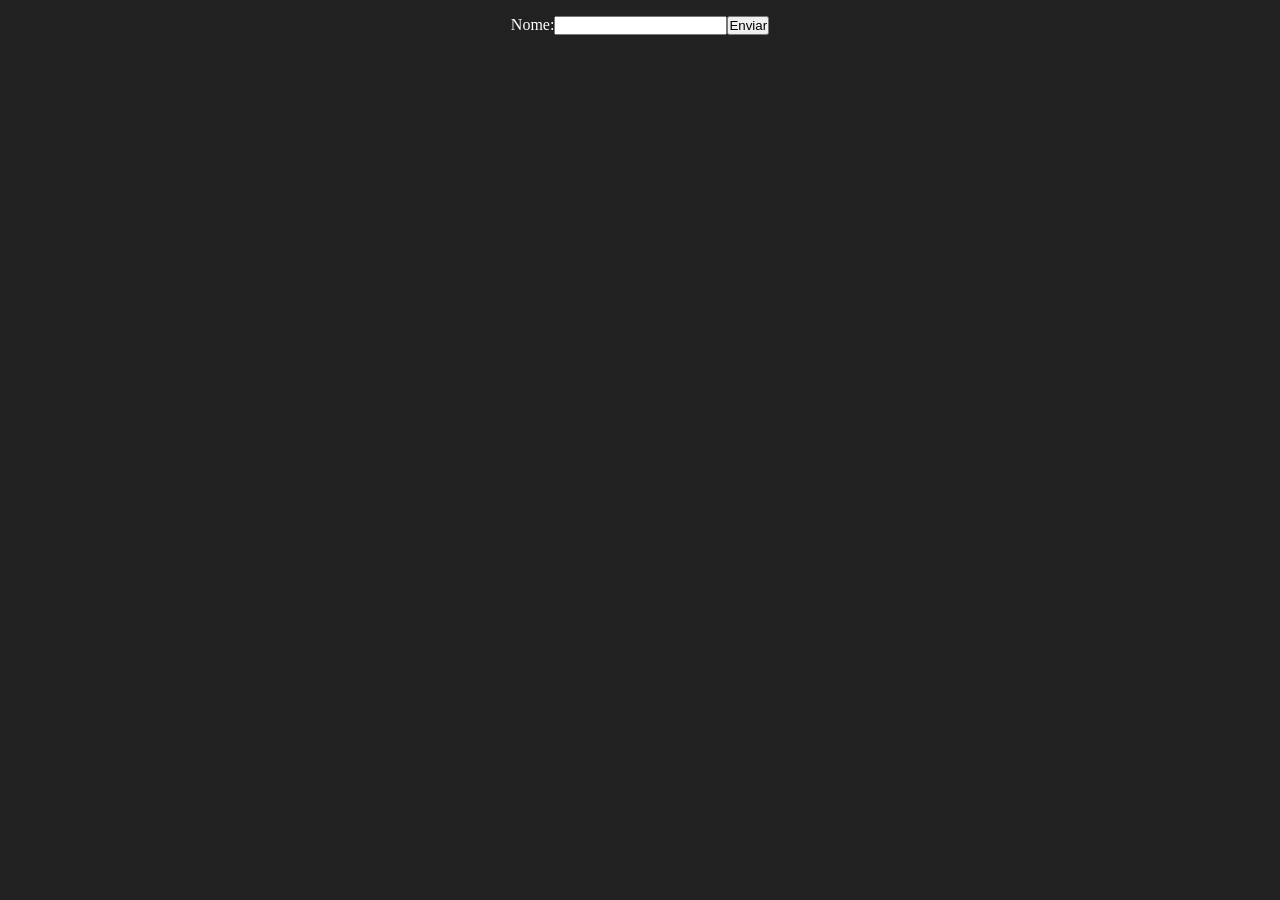
<file: Aulas/Aula_04/index.htm>
<!doctype html>
<html lang="pt-br">
  <head>
    <meta charset="UTF-8" />
    <meta name="viewport" content="width=device-width, initial-scale=1.0" />
    <title>Document</title>
    <style>
      * {
        padding: 0;
        margin: 0;
      }
      body {
        background-color: rgb(33, 33, 33);
        color: white;
      }
      form {
        display: flex;
        justify-content: center;
        padding: 1rem;
      }
    </style>
  </head>
  <body>
    <form name="form1" method="post" action="sucesso.htm">
      Nome: <input type="text" id="txtName" name="txtName" />
      <input
        type="button"
        value="Enviar"
        id="btnEnviar"
        onclick="btnSendOnClick()"
      />
    </form>
  </body>
  <script>
    function btnSendOnClick() {
      const nome = document.getElementById("txtName");
      if (nome.value.length < 3) {
        alert("Erro, nome deve ter no minimo 3 caracteres!");
        nome.value = "";
        nome.focus();
      } else {
        form1.submit();
      }
    }
  </script>
</html>
</file>
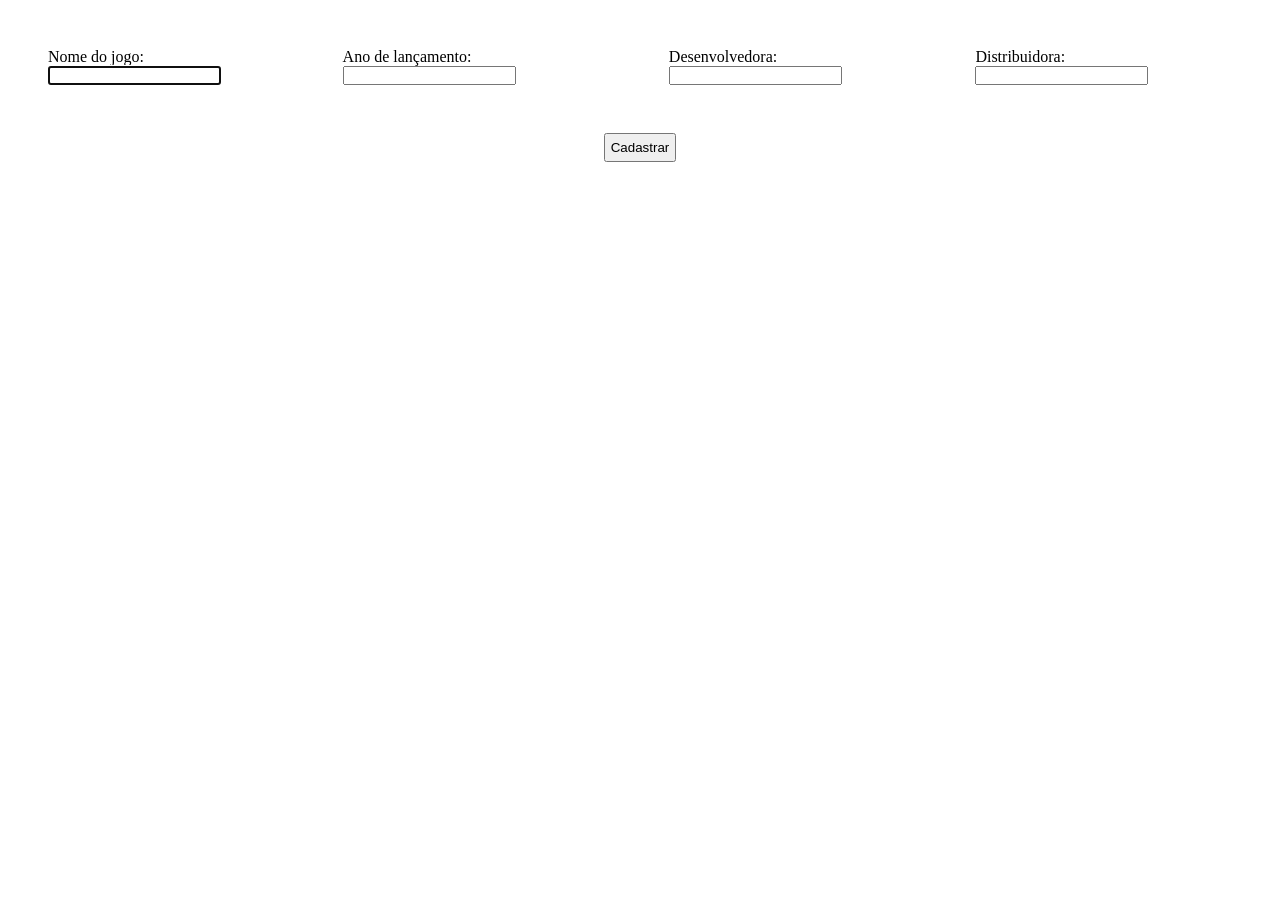
<file: TDEs/opcional3/index.html>
<!doctype html>
<html lang="pt-br">
  <head>
    <meta charset="UTF-8" />
    <meta name="viewport" content="width=device-width, initial-scale=1.0" />
    <title>Opcional 3 - Home</title>

    <style>
      * {
        margin: 0;
        padding: 0;
      }

      .item {
        margin: 1rem;
      }

      .items {
        padding: 2rem;
        display: flex;
        justify-content: center;
      }

      #formCadastro {
        display: flex;
        flex-direction: column;
        align-items: center;
      }
    </style>
  </head>

  <body
    onload="
      nome.focus();
      listarJogos();
    "
  >
    <form name="formCadastro" id="formCadastro">
      <div class="items">
        <div class="item">
          <label for="nome">Nome do jogo:</label>
          <input type="text" name="nome" id="nome" required />
        </div>

        <div class="item">
          <label for="ano-lancamento">Ano de lançamento:</label>
          <input
            type="text"
            name="ano-lancamento"
            id="ano-lancamento"
            required
          />
        </div>

        <div class="item">
          <label for="desenvolvedora">Desenvolvedora:</label>
          <input
            type="text"
            name="desenvolvedora"
            id="desenvolvedora"
            required
          />
        </div>

        <div class="item">
          <label for="distribuidora">Distribuidora:</label>
          <input type="text" name="distribuidora" id="distribuidora" required />
        </div>
      </div>

      <input
        type="button"
        value="Cadastrar"
        onclick="btnSalvar()"
        style="padding: 5px"
      />
    </form>

    <div id="listaJogos"></div>

    <script src="script.js"></script>
  </body>
</html>
</file>
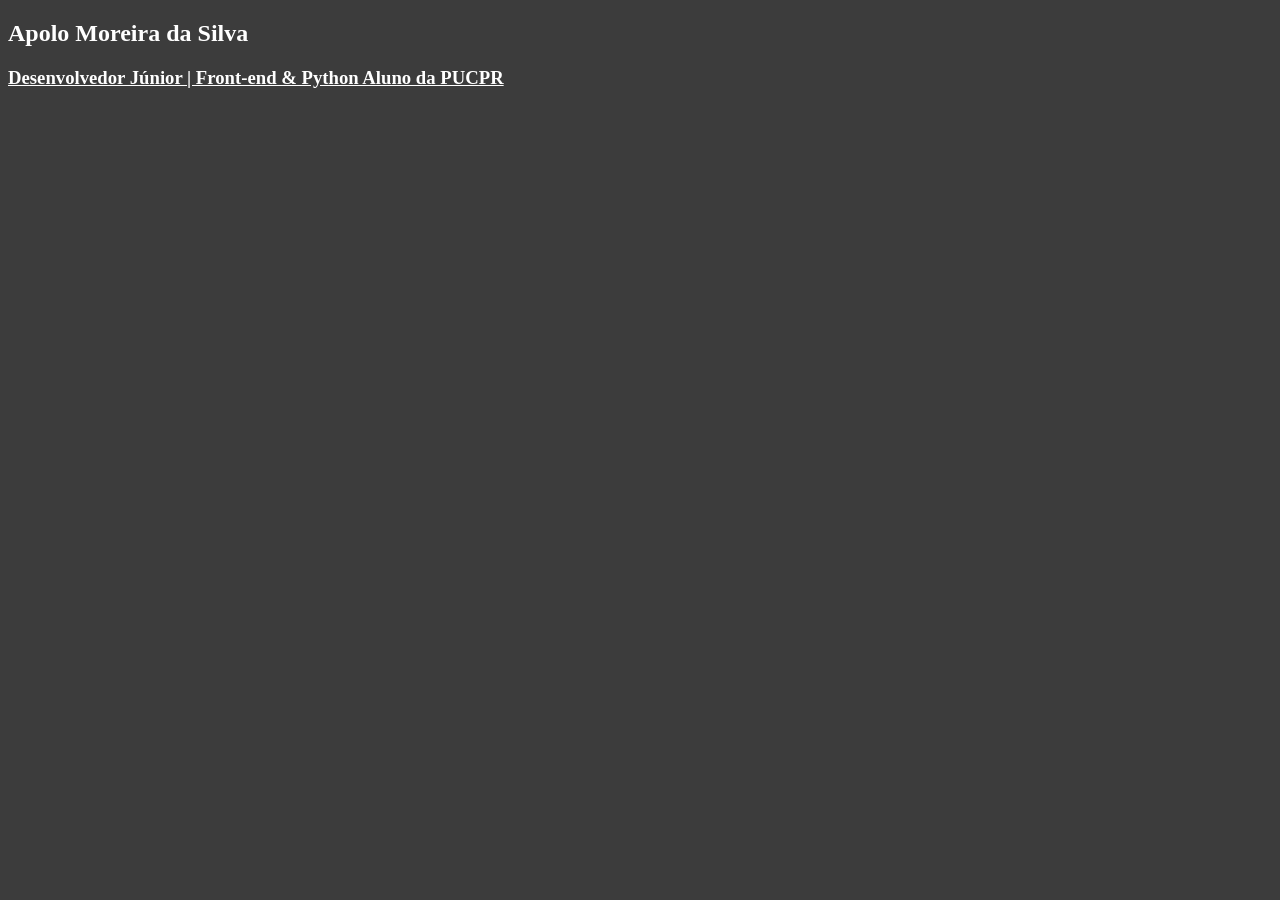
<file: TDEs/index2.html>
<!doctype html>
<html lang="ept-br">
  <head>
    <meta charset="UTF-8" />
    <meta name="viewport" content="width=device-width, initial-scale=1.0" />
    <title>Currículo Apolo</title>
  </head>
  <style>
    body {
      background-color: rgb(60, 60, 60);
      color: white;
    }
    h3 {
      text-decoration: underline;
    }
  </style>
  <body>
    <h2>Apolo Moreira da Silva</h2>
    <h3>Desenvolvedor Júnior | Front-end & Python Aluno da PUCPR</h3>
  </body>
</html>
</file>
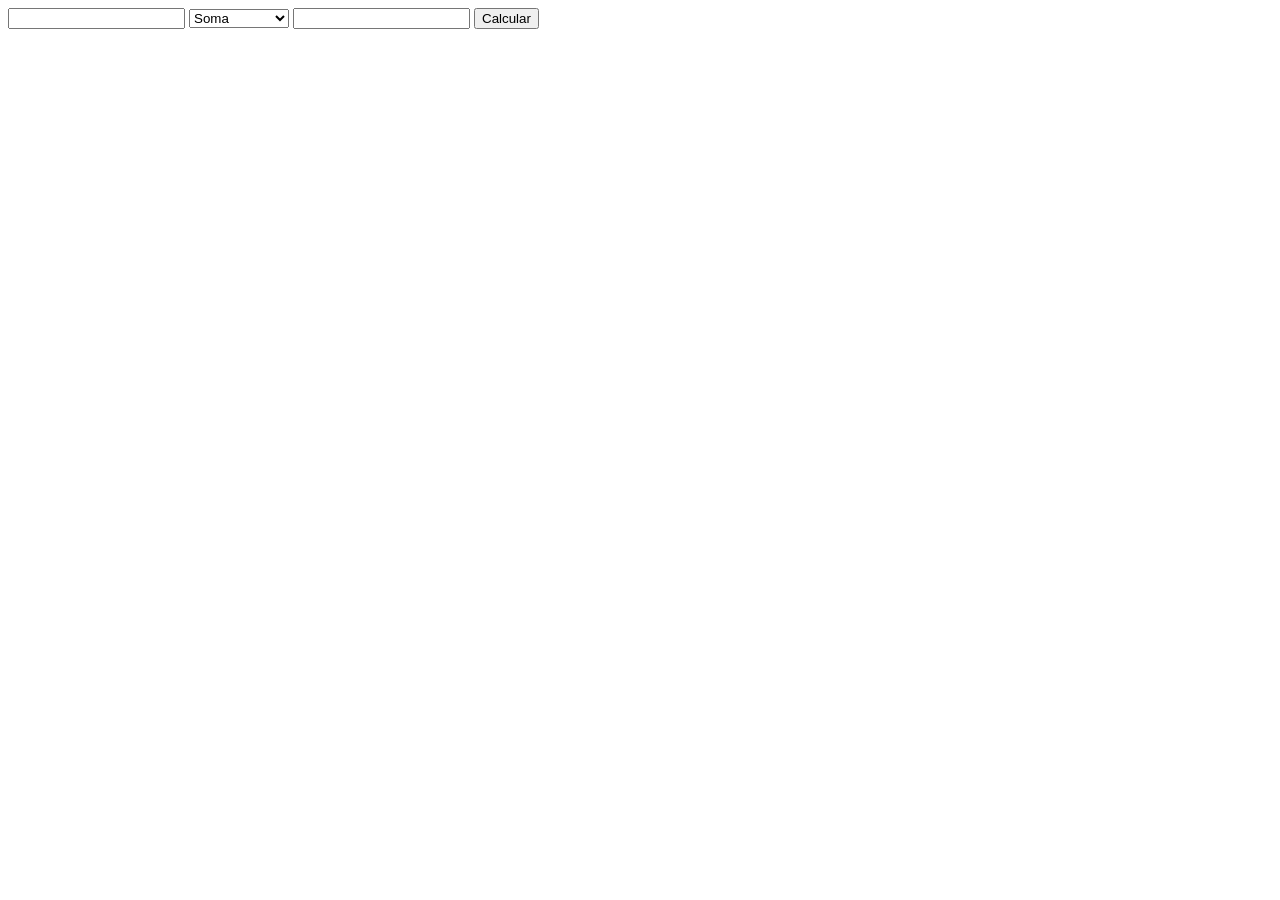
<file: Aulas/Aula_03/minha-calculadora.html>
<!doctype html>
<html lang="pt-br">
  <head>
    <meta charset="UTF-8" />
    <meta name="viewport" content="width=device-width, initial-scale=1.0" />
    <title>Document</title>
  </head>

  <body>
    <form>
      <input type="number" name="input1" id="input1" />

      <select name="operacao" id="operacao">
        <option value="soma">Soma</option>
        <option value="subtracao">Subtração</option>
        <option value="multiplicacao">Multiplicação</option>
        <option value="divisao">Divisão</option>
      </select>

      <input type="number" name="input2" id="input2" />
      <input type="button" value="Calcular" onclick="Calculo()" />
      <span id="resultado"></span>
    </form>

    <script>
      function Calculo() {
        const valor1 = Number(document.getElementById("input1").value);
        const valor2 = Number(document.getElementById("input2").value);
        const operacao = document.getElementById("operacao").value;
        let result = null;

        if (operacao === "soma") {
          result = valor1 + valor2;
        } else if (operacao === "subtracao") {
          result = valor1 - valor2;
        } else if (operacao === "multiplicacao") {
          result = valor1 * valor2;
        } else if (operacao === "divisao") {
          result = valor1 / valor2;
        }

        document.getElementById("resultado").textContent = result;
      }
    </script>
  </body>
</html>
</file>
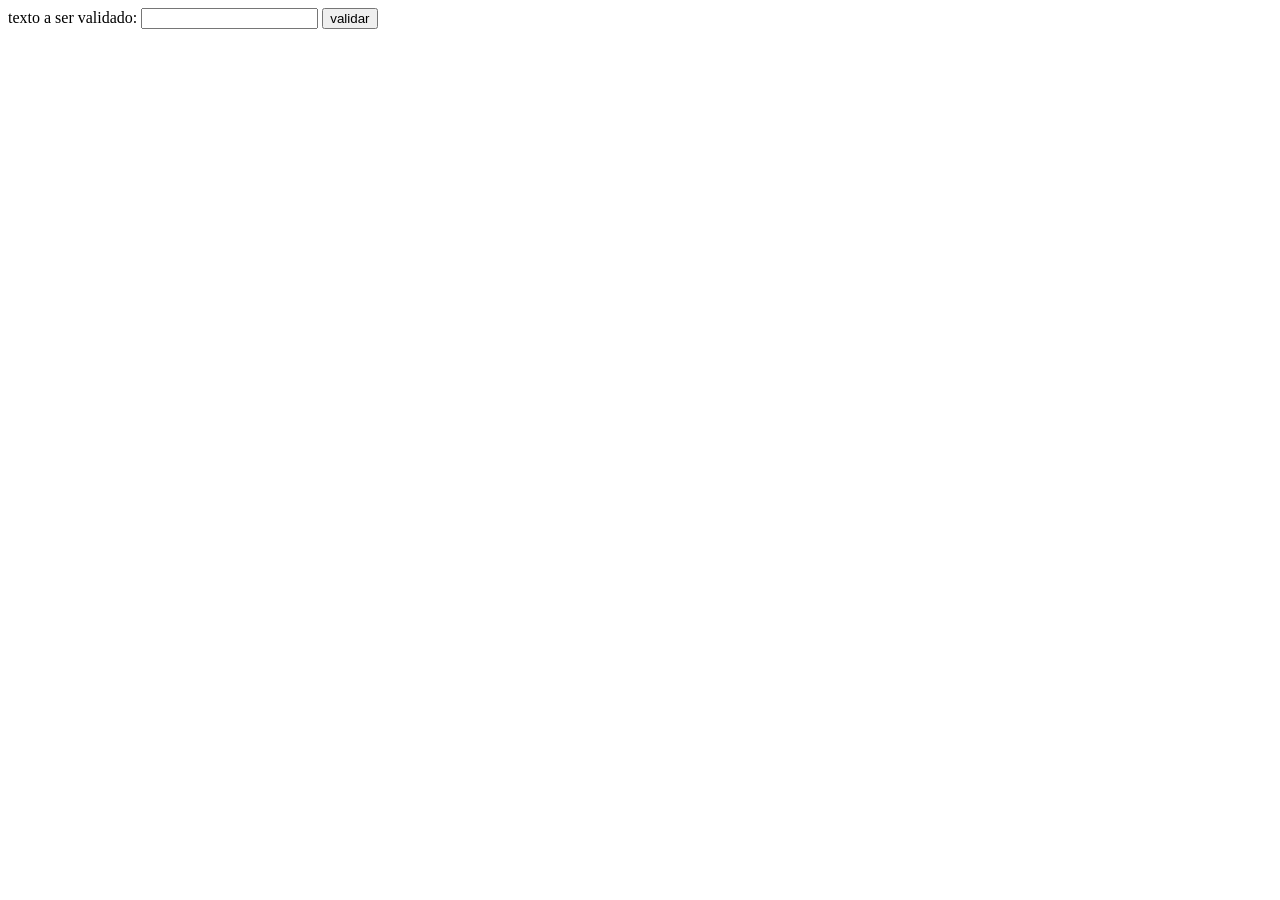
<file: Aulas/Aula_05/exercicio-exemplo.html>
<!DOCTYPE html>
<html lang="pt">
<head>
  <meta charset="UTF-8">
  <meta name="viewport" content="width=device-width, initial-scale=1.0">
  <title>Document</title>
</head>
<body>
  <form name="form1" action="sucesso.html">
    texto a ser validado:
    <input type="text" id="txtText" >
    <input type="button" value="validar" onclick="btnValidar()">
  </form>
</body>
<script>
    function btnValidar(){
      const txtText = document.getElementById("txtText").value;

      if (){}
    }
  function isCEP(isCEP){
      const re = /ˆ\d{2}\.?\d{3}-?\d{3}$/;
      returnre.test(cep);
    }
  </script>
</html>
</file>
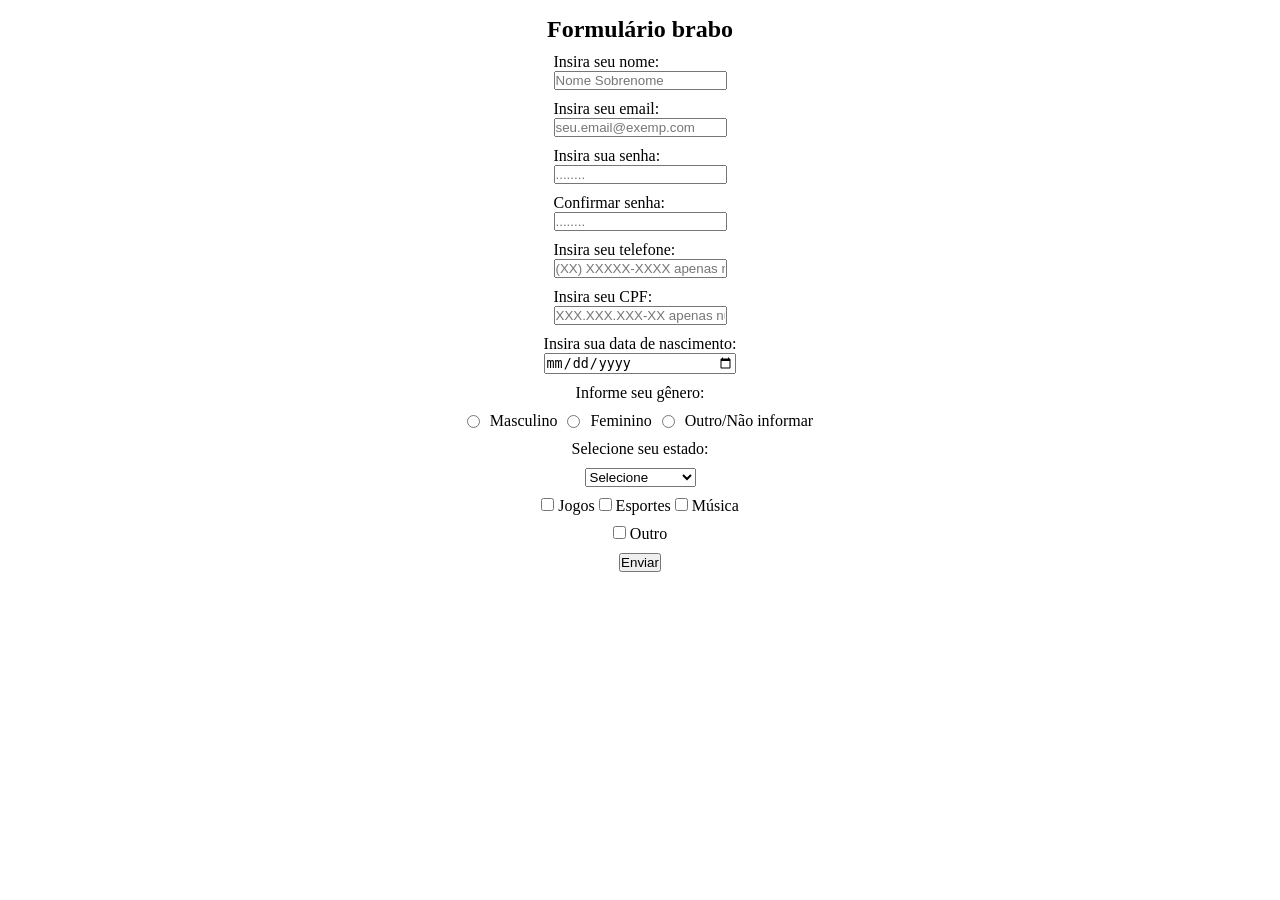
<file: TDEs/opcional2/opicional2.html>
<!doctype html>
<html lang="pt-br">
  <head>
    <meta charset="UTF-8" />
    <meta name="viewport" content="width=device-width, initial-scale=1.0" />
    <title>Validação de Formulários</title>

    <style>
      * {
        margin: 0;
        padding: 0;
        box-sizing: border-box;
      }

      #FormBrabo {
        display: flex;
        flex-direction: column;
        align-items: center;
        gap: 10px;
        margin: 1rem;
      }

      .input-form {
        display: flex;
        flex-direction: column;
      }

      .radio-container {
        display: flex;
        gap: 10px;
        align-items: center;
      }
    </style>
  </head>

  <body>
    <form
      name="FormBrabo"
      id="FormBrabo"
      onsubmit="return ValidarFormulario();"
      action="opcional-sucesso.html"
    >
      <h2>Formulário brabo</h2>

      <div class="input-form">
        <label for="txtNome">Insira seu nome:</label>
        <input
          type="text"
          name="txtNome"
          id="txtNome"
          placeholder="Nome Sobrenome"
        />
      </div>

      <div class="input-form">
        <label for="txtEmail">Insira seu email:</label>
        <input
          type="email"
          name="txtEmail"
          id="txtEmail"
          placeholder="seu.email@exemp.com"
        />
      </div>

      <div class="input-form">
        <label for="pwdUser">Insira sua senha:</label>
        <input
          type="password"
          name="pwdUser"
          id="pwdUser"
          placeholder="........"
        />
      </div>

      <div class="input-form">
        <label for="pwdUser2">Confirmar senha:</label>
        <input
          type="password"
          name="pwdUser2"
          id="pwdUser2"
          placeholder="........"
        />
      </div>

      <div class="input-form">
        <label for="nmbUser">Insira seu telefone:</label>
        <input
          type="text"
          name="nmbUser"
          id="nmbUser"
          placeholder="(XX) XXXXX-XXXX apenas números"
        />
      </div>

      <div class="input-form">
        <label for="cpfUser">Insira seu CPF:</label>
        <input
          type="text"
          name="cpfUser"
          id="cpfUser"
          placeholder="XXX.XXX.XXX-XX apenas números"
        />
      </div>

      <div class="input-form">
        <label for="nscUser">Insira sua data de nascimento:</label>
        <input type="date" name="nscUser" id="nscUser" />
      </div>

      <p>Informe seu gênero:</p>

      <div class="radio-container">
        <input type="radio" name="genero" id="homi" value="masculino" />
        <label for="homi">Masculino</label>

        <input type="radio" name="genero" id="muie" value="feminino" />
        <label for="muie">Feminino</label>

        <input type="radio" name="genero" id="generoOutro" value="outro" />
        <label for="outro">Outro/Não informar</label>
      </div>

      <label for="estado">Selecione seu estado:</label>

      <select name="estado" id="estado">
        <option value="">Selecione</option>
        <option value="pr">Paraná</option>
        <option value="sc">Santa Catarina</option>
        <option value="sp">São Paulo</option>
        <option value="rj">Rio de Janeiro</option>
      </select>
      <div class="checkbox-container">
        <input type="checkbox" id="jogos" name="interesse" value="jogos" />
        <label for="jogos">Jogos</label>

        <input
          type="checkbox"
          id="esportes"
          name="interesse"
          value="esportes"
        />
        <label for="esportes">Esportes</label>

        <input type="checkbox" id="musica" name="interesse" value="musica" />
        <label for="musica">Música</label>
      </div>
      <label>
        <input type="checkbox" id="outroCheck" />
        Outro
      </label>

      <div id="campoOutro" style="display: none">
        <label for="outro">Digite seu interesse:</label>
        <input type="text" id="outro" />
      </div>
      <button type="submit" id="btnSend">Enviar</button>
    </form>
  </body>
  <script>
    const nome = document.getElementById("txtNome");
    const email = document.getElementById("txtEmail");
    const senha = document.getElementById("pwdUser");
    const confirmaSenha = document.getElementById("pwdUser2");
    const telefone = document.getElementById("nmbUser");
    const cpf = document.getElementById("cpfUser");
    const dataNascimento = document.getElementById("nscUser");
    const estado = document.getElementById("estado");

    const outroCheck = document.getElementById("outroCheck");
    const campoOutro = document.getElementById("campoOutro");
    const outro = document.getElementById("outro");

    outroCheck.addEventListener("change", function () {
      if (outroCheck.checked) {
        campoOutro.style.display = "block";
      } else {
        campoOutro.style.display = "none";
      }
    });

    function ValidarNome(nome) {
      if (nome.value.trim() === "") {
        alert("Digite seu nome!");
        nome.focus();
        return false;
      }

      return true;
    }

    function ValidarEmail(email) {
      if (email.value.trim() === "") {
        alert("Digite seu email!");
        email.focus();
        return false;
      }

      if (!email.value.includes("@")) {
        alert("Digite um email válido!");
        email.focus();
        return false;
      }

      if (!email.value.includes(".com")) {
        alert("Digite um email válido!");
        email.focus();
        return false;
      }

      return true;
    }

    function ValidarSenha(senha) {
      if (senha.value.trim() === "") {
        alert("Digite sua senha!");
        senha.focus();
        return false;
      }

      if (senha.value.length < 8) {
        alert("A senha deve ter no mínimo oito caracteres!");
        senha.focus();
        return false;
      }

      return true;
    }

    function ValidarConfirmarSenha(senha, confirmaSenha) {
      if (confirmaSenha.value.trim() === "") {
        alert("Digite sua senha novamente!");
        confirmaSenha.focus();
        return false;
      }

      if (senha.value !== confirmaSenha.value) {
        alert("As senhas devem ser iguais!");
        confirmaSenha.focus();
        return false;
      }

      return true;
    }

    function ValidarTelefone(telefone) {
      if (telefone.value.trim() === "") {
        alert("Digite seu telefone!");
        telefone.focus();
        return false;
      }

      if (telefone.value.length !== 11) {
        alert("Insira apenas DDD e o número!");
        telefone.focus();
      }

      return true;
    }

    function ValidarCPF(cpf) {
      if (cpf.value.trim() === "") {
        alert("Digite seu CPF!");
        cpf.focus();
        return false;
      }

      if (cpf.value.length !== 11) {
        alert("Digite um CPF válido!");
        cpf.focus();
        return false;
      }

      return true;
    }

    function ValidarDataNascimento(dataNascimento) {
      if (dataNascimento.value.trim() === "") {
        alert("Informe sua data de nascimento!");
        dataNascimento.focus();
        return false;
      }

      const dataInformada = new Date(dataNascimento.value);
      const hoje = new Date();

      if (dataInformada > hoje) {
        alert("A data de nascimento não pode ser no futuro!");
        dataNascimento.focus();
        return false;
      }

      return true;
    }

    function ValidarGenero() {
      const genero = document.querySelector('input[name="genero"]:checked');

      if (genero === null) {
        alert("Selecione um gênero!");
        document.querySelector('input[name="genero"]').focus();
        return false;
      }

      return true;
    }

    function ValidarEstado(estado) {
      if (estado.value === "") {
        alert("Selecione um estado!");
        estado.focus();
        return false;
      }

      return true;
    }

    function ValidarInteresses() {
      const interesses = document.querySelectorAll(
        'input[name="interesse"]:checked',
      );

      if (interesses.length === 0) {
        alert("Selecione um interesse!");
        document.querySelector('input[name="interesse"]').focus();
        return false;
      }

      return true;
    }

    function ValidarOutroInteresse(outroCheck, outro) {
      if (outroCheck.checked && outro.value.trim() === "") {
        alert("Digite seu outro interesse!");
        document.querySelector('input[name="campoOutro"]').focus();
        return false;
      }
      return true;
    }

    function ValidarFormulario() {
      if (!ValidarNome(nome)) return false;

      if (!ValidarEmail(email)) return false;

      if (!ValidarSenha(senha)) return false;

      if (!ValidarConfirmarSenha(senha, confirmaSenha)) return false;

      if (!ValidarTelefone(telefone)) return false;

      if (!ValidarCPF(cpf)) return false;

      if (!ValidarDataNascimento(dataNascimento)) return false;

      if (!ValidarGenero()) return false;

      if (!ValidarEstado(estado)) return false;

      if (!ValidarInteresses()) return false;

      if (!ValidarOutroInteresse(outroCheck, outro)) return false;

      alert("Formulário enviado com sucesso!");

      return true;
    }
  </script>
</html>
</file>
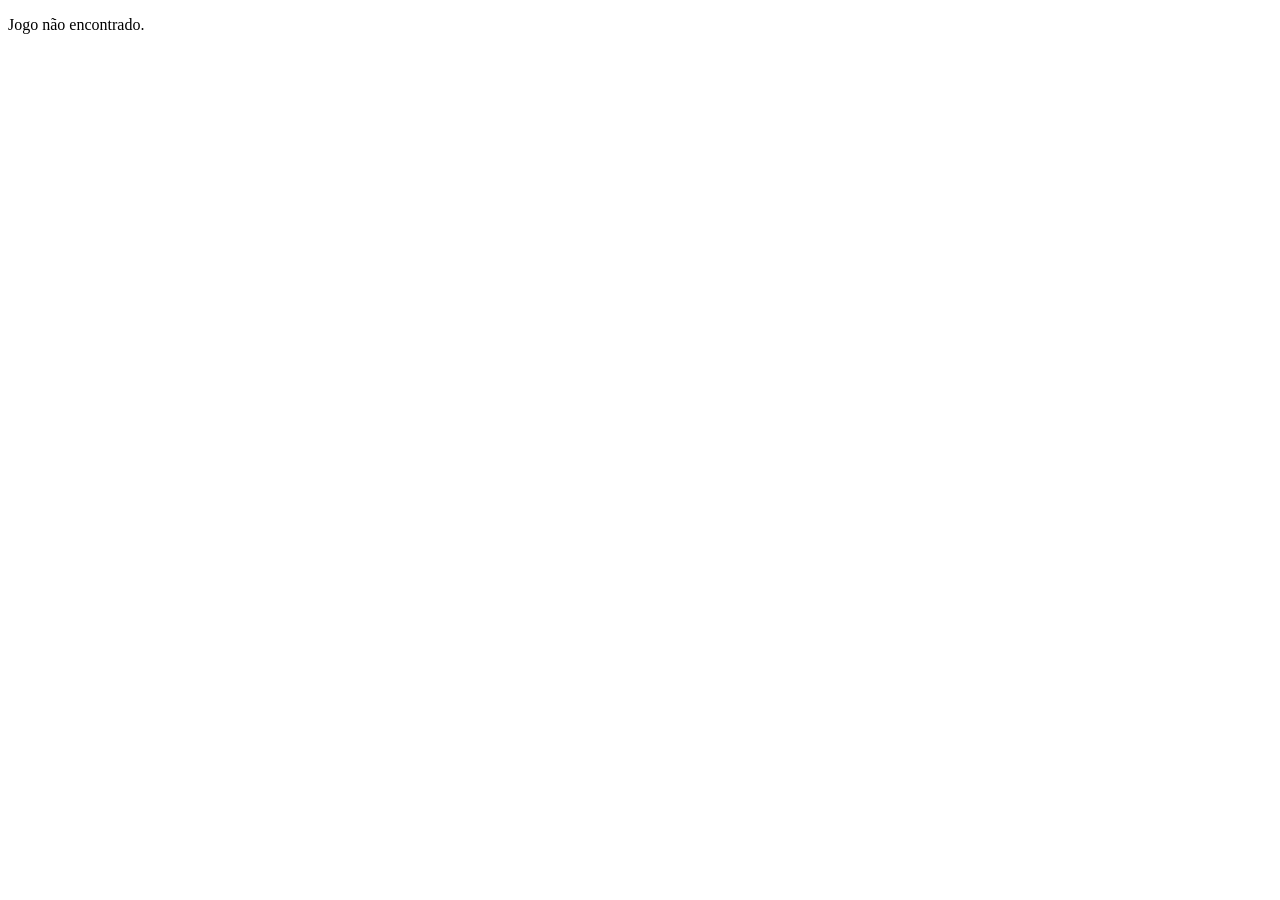
<file: TDEs/opcional3/details.html>
<!doctype html>
<html lang="pt-br">
  <head>
    <meta charset="UTF-8" />
    <meta name="viewport" content="width=device-width, initial-scale=1.0" />

    <title>Opcional 3 - Details</title>

    <style>
      .card-detalhes {
        width: 400px;
        margin: 50px auto;
        padding: 30px;
        border-radius: 10px;
        background-color: #eee;
      }

      .card-detalhes h1 {
        margin-bottom: 20px;
      }

      .card-detalhes p {
        margin: 10px 0;
      }

      .card-detalhes a {
        display: inline-block;
        margin-top: 20px;
      }
    </style>
  </head>

  <body onload="mostrarDetalhes()">
    <div id="detalhesJogo"></div>

    <script src="details.js"></script>
  </body>
</html>
</file>
